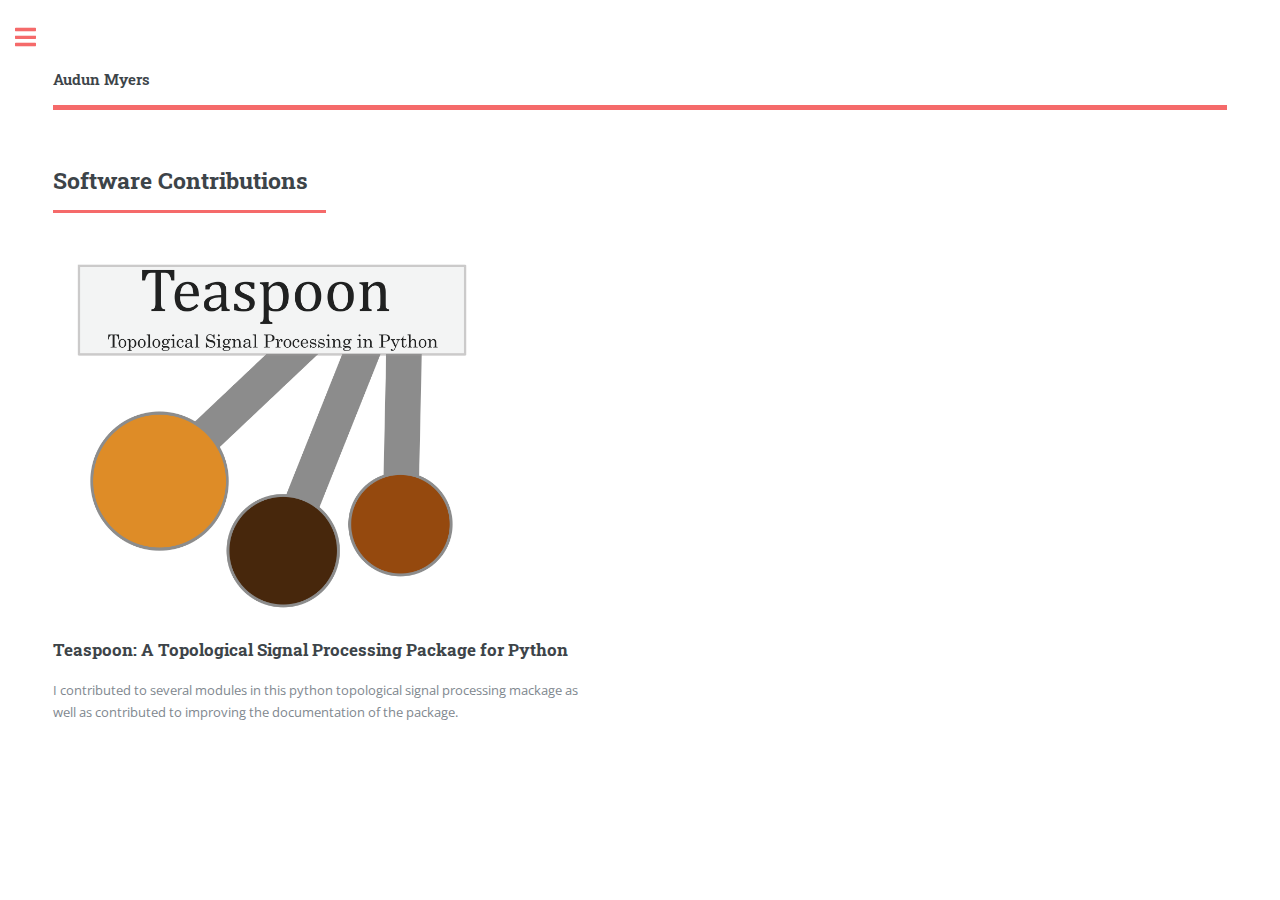
<file: code.html>
<!DOCTYPE HTML>
<!--
	Audun Myers
-->
<html>
	<head>
		<title>Audun Myers</title>
		<meta charset="utf-8" />
		<meta name="viewport" content="width=device-width, initial-scale=1, user-scalable=no" />
		<link rel="stylesheet" href="assets/css/main.css" />

		<link rel="apple-touch-icon" sizes="180x180" href="/apple-touch-icon.png">
		<link rel="icon" type="image/png" sizes="32x32" href="/favicon-32x32.png">
		<link rel="icon" type="image/png" sizes="16x16" href="/favicon-16x16.png">
		<link rel="manifest" href="/site.webmanifest">
		<link rel="mask-icon" href="/safari-pinned-tab.svg" color="#5bbad5">
		<meta name="msapplication-TileColor" content="#da532c">
		<meta name="theme-color" content="#ffffff">
	</head>
	<body class="is-preload">

		<!-- Wrapper -->
			<div id="wrapper">

				<!-- Main ---------------------------------------------------------------------------------------------------------------------------------------->
					<div id="main">
						<div class="inner">

							<!-- Header -->
								<header id="header">
									<a href="index.html" class="logo"><strong>Audun Myers</strong> </a>
								</header>

							<!-- Section -->
								<section>
									<header class="major">
										<h2>Software Contributions</h2>
									</header>
									<div class="posts">
										<article>
											<a href="http://elizabethmunch.com/code/teaspoon/index.html" class="image"><img src="images/teaspoon.png" alt="" /></a>
											<h3>Teaspoon: A Topological Signal Processing Package for Python</h3>
											<p>I contributed to several modules in this python topological signal processing mackage as well as contributed to improving the documentation of the package.  <p>
										</article>
									</div>
								</section>

						</div>
					</div>

				<!-- Sidebar ----------------------------------------------------------------------------------------------------------------------------------------------->
					<div id="sidebar">
						<div class="inner">

							<!-- Search -->
								<section id="search" class="alt">
									<form method="post" action="#">
										<input type="text" name="query" id="query" placeholder="Search" />
									</form>
								</section>

							<!-- Menu -->
								<nav id="menu">
									<header class="major">
										<h2>Menu</h2>
									</header>
									<ul>
										<li><a href="index.html">Homepage</a></li>
										<li><a href="cv.html">CV</a></li>
										<li><a href="publications.html">Publications</a></li>
										<li><a href="code.html">Code</a></li>
										<li><a href="presentations.html">Presentations</a></li>
									</ul>
								</nav>
							<!-- Section -->
								<section>
									<header class="major">
										<h2>Get in touch</h2>
									</header>
									<p>Please feel free to contact me via email if you are interested in collaborating on code or a publication.</p>
									<ul class="contact">
										<li class="icon solid fa-envelope"><a href="#">audun.myers@pnnl.gov</a></li>
									</ul>
								</section>

							<!-- Footer -->
								<footer id="footer">
									<p>Additional and recently updated information can be found through my Google Scholar and Github accounts.</p>
								</footer>


						</div>
					</div>

			</div>

		<!-- Scripts -->
			<script src="assets/js/jquery.min.js"></script>
			<script src="assets/js/browser.min.js"></script>
			<script src="assets/js/breakpoints.min.js"></script>
			<script src="assets/js/util.js"></script>
			<script src="assets/js/main.js"></script>

	</body>
</html>
</file>
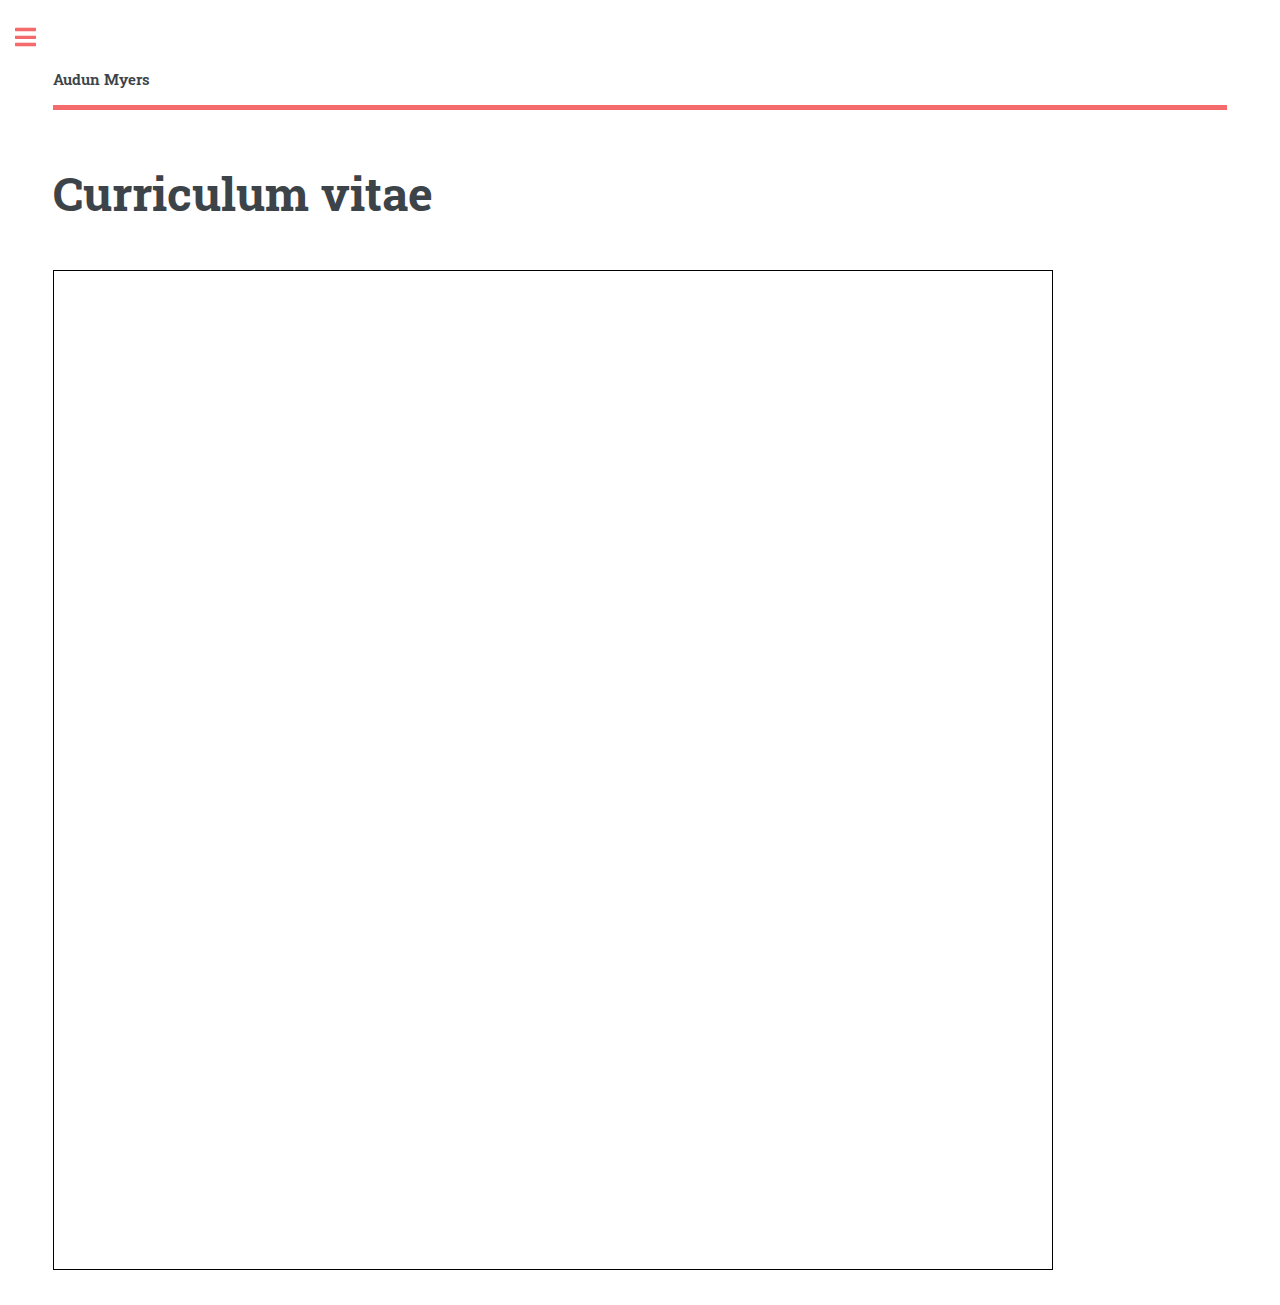
<file: cv.html>
<!DOCTYPE HTML>
<!--
	Audun Myers
-->
<html>
	<head>
		<title>Audun Myers</title>
		<meta charset="utf-8" />
		<meta name="viewport" content="width=device-width, initial-scale=1, user-scalable=no" />
		<link rel="stylesheet" href="assets/css/main.css" />

		<link rel="apple-touch-icon" sizes="180x180" href="/apple-touch-icon.png">
		<link rel="icon" type="image/png" sizes="32x32" href="/favicon-32x32.png">
		<link rel="icon" type="image/png" sizes="16x16" href="/favicon-16x16.png">
		<link rel="manifest" href="/site.webmanifest">
		<link rel="mask-icon" href="/safari-pinned-tab.svg" color="#5bbad5">
		<meta name="msapplication-TileColor" content="#da532c">
		<meta name="theme-color" content="#ffffff">
	</head>
	<body class="is-preload">

		<!-- Wrapper -->
			<div id="wrapper">

				<!-- Main -->
					<div id="main">
						<div class="inner">

							<!-- Header -->
								<header id="header">
									<a href="index.html" class="logo"><strong>Audun Myers</strong> </a>
								</header>

							<!-- Content -->
								<section>
									<header class="main">
										<h1>Curriculum vitae</h1>
									</header>
									
									<!-- my cv -->
									<iframe src="documents/cv.pdf" 
    								style="width:1000px; height:1000px; border: 1px solid black;"
									scrolling="no"></iframe>

						</div>
					</div>

				<!-- Sidebar -->
					<div id="sidebar">
						<div class="inner">

							<!-- Search -->
								<section id="search" class="alt">
									<form method="post" action="#">
										<input type="text" name="query" id="query" placeholder="Search" />
									</form>
								</section>

							<!-- Menu -->
								<nav id="menu">
									<header class="major">
										<h2>Menu</h2>
									</header>
									<ul>
										<li><a href="index.html">Homepage</a></li>
										<li><a href="cv.html">CV</a></li>
										<li><a href="publications.html">Publications</a></li>
										<li><a href="code.html">Code</a></li>
										<li><a href="presentations.html">Presentations</a></li>
									</ul>
								</nav>
							<!-- Section -->
								<section>
									<header class="major">
										<h2>Get in touch</h2>
									</header>
									<p>Please feel free to contact me via email if you are interested in collaborating on code or a publication.</p>
									<ul class="contact">
										<li class="icon solid fa-envelope"><a href="#">audun.myers@pnnl.gov</a></li>
									</ul>
								</section>

							<!-- Footer -->
								<footer id="footer">
									<p>Additional and recently updated information can be found through my Google Scholar and Github accounts.</p>
								</footer>

						</div>
					</div>

			</div>

		<!-- Scripts -->
			<script src="assets/js/jquery.min.js"></script>
			<script src="assets/js/browser.min.js"></script>
			<script src="assets/js/breakpoints.min.js"></script>
			<script src="assets/js/util.js"></script>
			<script src="assets/js/main.js"></script>

	</body>
</html>
</file>
<file: assets/css/main.css>
@import url(fontawesome-all.min.css);
@import url("https://fonts.googleapis.com/css?family=Open+Sans:400,600,400italic,600italic|Roboto+Slab:400,700");
/*
	Editorial by HTML5 UP
	html5up.net | @ajlkn
	Free for personal and commercial use under the CCA 3.0 license (html5up.net/license)
*/
html, body, div, span, applet, object,
iframe, h1, h2, h3, h4, h5, h6, p, blockquote,
pre, a, abbr, acronym, address, big, cite,
code, del, dfn, em, img, ins, kbd, q, s, samp,
small, strike, strong, sub, sup, tt, var, b,
u, i, center, dl, dt, dd, ol, ul, li, fieldset,
form, label, legend, table, caption, tbody,
tfoot, thead, tr, th, td, article, aside,
canvas, details, embed, figure, figcaption,
footer, header, hgroup, menu, nav, output, ruby,
section, summary, time, mark, audio, video {
  margin: 0;
  padding: 0;
  border: 0;
  font-size: 100%;
  font: inherit;
  vertical-align: baseline; }

article, aside, details, figcaption, figure,
footer, header, hgroup, menu, nav, section {
  display: block; }

body {
  line-height: 1; }

ol, ul {
  list-style: none; }

blockquote, q {
  quotes: none; }
  blockquote:before, blockquote:after, q:before, q:after {
    content: '';
    content: none; }

table {
  border-collapse: collapse;
  border-spacing: 0; }

body {
  -webkit-text-size-adjust: none; }

mark {
  background-color: transparent;
  color: inherit; }

input::-moz-focus-inner {
  border: 0;
  padding: 0; }

input, select, textarea {
  -moz-appearance: none;
  -webkit-appearance: none;
  -ms-appearance: none;
  appearance: none; }

/* Basic */
@-ms-viewport {
  width: device-width; }

body {
  -ms-overflow-style: scrollbar; }

@media screen and (max-width: 480px) {
  html, body {
    min-width: 320px; } }

html {
  box-sizing: border-box; }

*, *:before, *:after {
  box-sizing: inherit; }

body {
  background: #ffffff; }
  body.is-preload *, body.is-preload *:before, body.is-preload *:after, body.is-resizing *, body.is-resizing *:before, body.is-resizing *:after {
    -moz-animation: none !important;
    -webkit-animation: none !important;
    -ms-animation: none !important;
    animation: none !important;
    -moz-transition: none !important;
    -webkit-transition: none !important;
    -ms-transition: none !important;
    transition: none !important; }

/* Type */
body, input, select, textarea {
  color: #7f888f;
  font-family: "Open Sans", sans-serif;
  font-size: 13pt;
  font-weight: 400;
  line-height: 1.65; }
  @media screen and (max-width: 1680px) {
    body, input, select, textarea {
      font-size: 11pt; } }
  @media screen and (max-width: 1280px) {
    body, input, select, textarea {
      font-size: 10pt; } }
  @media screen and (max-width: 360px) {
    body, input, select, textarea {
      font-size: 9pt; } }

a {
  -moz-transition: color 0.2s ease-in-out, border-bottom-color 0.2s ease-in-out;
  -webkit-transition: color 0.2s ease-in-out, border-bottom-color 0.2s ease-in-out;
  -ms-transition: color 0.2s ease-in-out, border-bottom-color 0.2s ease-in-out;
  transition: color 0.2s ease-in-out, border-bottom-color 0.2s ease-in-out;
  border-bottom: dotted 1px;
  color: #f56a6a;
  text-decoration: none; }
  a:hover {
    border-bottom-color: #f56a6a;
    color: #f56a6a !important; }
    a:hover strong {
      color: inherit; }

strong, b {
  color: #3d4449;
  font-weight: 600; }

em, i {
  font-style: italic; }

p {
  margin: 0 0 2em 0; }

h1, h2, h3, h4, h5, h6 {
  color: #3d4449;
  font-family: "Roboto Slab", serif;
  font-weight: 700;
  line-height: 1.5;
  margin: 0 0 1em 0; }
  h1 a, h2 a, h3 a, h4 a, h5 a, h6 a {
    color: inherit;
    text-decoration: none;
    border-bottom: 0; }

h1 {
  font-size: 4em;
  margin: 0 0 0.5em 0;
  line-height: 1.3; }

h2 {
  font-size: 1.75em; }

h3 {
  font-size: 1.25em; }

h4 {
  font-size: 1.1em; }

h5 {
  font-size: 0.9em; }

h6 {
  font-size: 0.7em; }

@media screen and (max-width: 1680px) {
  h1 {
    font-size: 3.5em; } }

@media screen and (max-width: 980px) {
  h1 {
    font-size: 3.25em; } }

@media screen and (max-width: 736px) {
  h1 {
    font-size: 2em;
    line-height: 1.4; }
  h2 {
    font-size: 1.5em; } }

sub {
  font-size: 0.8em;
  position: relative;
  top: 0.5em; }

sup {
  font-size: 0.8em;
  position: relative;
  top: -0.5em; }

blockquote {
  border-left: solid 3px rgba(210, 215, 217, 0.75);
  font-style: italic;
  margin: 0 0 2em 0;
  padding: 0.5em 0 0.5em 2em; }

code {
  background: rgba(230, 235, 237, 0.25);
  border-radius: 0.375em;
  border: solid 1px rgba(210, 215, 217, 0.75);
  font-family: "Courier New", monospace;
  font-size: 0.9em;
  margin: 0 0.25em;
  padding: 0.25em 0.65em; }

pre {
  -webkit-overflow-scrolling: touch;
  font-family: "Courier New", monospace;
  font-size: 0.9em;
  margin: 0 0 2em 0; }
  pre code {
    display: block;
    line-height: 1.75;
    padding: 1em 1.5em;
    overflow-x: auto; }

hr {
  border: 0;
  border-bottom: solid 1px rgba(210, 215, 217, 0.75);
  margin: 2em 0; }
  hr.major {
    margin: 3em 0; }

.align-left {
  text-align: left; }

.align-center {
  text-align: center; }

.align-right {
  text-align: right; }

/* Row */
.row {
  display: flex;
  flex-wrap: wrap;
  box-sizing: border-box;
  align-items: stretch; }
  .row > * {
    box-sizing: border-box; }
  .row.gtr-uniform > * > :last-child {
    margin-bottom: 0; }
  .row.aln-left {
    justify-content: flex-start; }
  .row.aln-center {
    justify-content: center; }
  .row.aln-right {
    justify-content: flex-end; }
  .row.aln-top {
    align-items: flex-start; }
  .row.aln-middle {
    align-items: center; }
  .row.aln-bottom {
    align-items: flex-end; }
  .row > .imp {
    order: -1; }
  .row > .col-1 {
    width: 8.33333%; }
  .row > .off-1 {
    margin-left: 8.33333%; }
  .row > .col-2 {
    width: 16.66667%; }
  .row > .off-2 {
    margin-left: 16.66667%; }
  .row > .col-3 {
    width: 25%; }
  .row > .off-3 {
    margin-left: 25%; }
  .row > .col-4 {
    width: 33.33333%; }
  .row > .off-4 {
    margin-left: 33.33333%; }
  .row > .col-5 {
    width: 41.66667%; }
  .row > .off-5 {
    margin-left: 41.66667%; }
  .row > .col-6 {
    width: 50%; }
  .row > .off-6 {
    margin-left: 50%; }
  .row > .col-7 {
    width: 58.33333%; }
  .row > .off-7 {
    margin-left: 58.33333%; }
  .row > .col-8 {
    width: 66.66667%; }
  .row > .off-8 {
    margin-left: 66.66667%; }
  .row > .col-9 {
    width: 75%; }
  .row > .off-9 {
    margin-left: 75%; }
  .row > .col-10 {
    width: 83.33333%; }
  .row > .off-10 {
    margin-left: 83.33333%; }
  .row > .col-11 {
    width: 91.66667%; }
  .row > .off-11 {
    margin-left: 91.66667%; }
  .row > .col-12 {
    width: 100%; }
  .row > .off-12 {
    margin-left: 100%; }
  .row.gtr-0 {
    margin-top: 0;
    margin-left: 0em; }
    .row.gtr-0 > * {
      padding: 0 0 0 0em; }
    .row.gtr-0.gtr-uniform {
      margin-top: 0em; }
      .row.gtr-0.gtr-uniform > * {
        padding-top: 0em; }
  .row.gtr-25 {
    margin-top: 0;
    margin-left: -0.375em; }
    .row.gtr-25 > * {
      padding: 0 0 0 0.375em; }
    .row.gtr-25.gtr-uniform {
      margin-top: -0.375em; }
      .row.gtr-25.gtr-uniform > * {
        padding-top: 0.375em; }
  .row.gtr-50 {
    margin-top: 0;
    margin-left: -0.75em; }
    .row.gtr-50 > * {
      padding: 0 0 0 0.75em; }
    .row.gtr-50.gtr-uniform {
      margin-top: -0.75em; }
      .row.gtr-50.gtr-uniform > * {
        padding-top: 0.75em; }
  .row {
    margin-top: 0;
    margin-left: -1.5em; }
    .row > * {
      padding: 0 0 0 1.5em; }
    .row.gtr-uniform {
      margin-top: -1.5em; }
      .row.gtr-uniform > * {
        padding-top: 1.5em; }
  .row.gtr-150 {
    margin-top: 0;
    margin-left: -2.25em; }
    .row.gtr-150 > * {
      padding: 0 0 0 2.25em; }
    .row.gtr-150.gtr-uniform {
      margin-top: -2.25em; }
      .row.gtr-150.gtr-uniform > * {
        padding-top: 2.25em; }
  .row.gtr-200 {
    margin-top: 0;
    margin-left: -3em; }
    .row.gtr-200 > * {
      padding: 0 0 0 3em; }
    .row.gtr-200.gtr-uniform {
      margin-top: -3em; }
      .row.gtr-200.gtr-uniform > * {
        padding-top: 3em; }
  @media screen and (max-width: 1680px) {
    .row {
      display: flex;
      flex-wrap: wrap;
      box-sizing: border-box;
      align-items: stretch; }
      .row > * {
        box-sizing: border-box; }
      .row.gtr-uniform > * > :last-child {
        margin-bottom: 0; }
      .row.aln-left {
        justify-content: flex-start; }
      .row.aln-center {
        justify-content: center; }
      .row.aln-right {
        justify-content: flex-end; }
      .row.aln-top {
        align-items: flex-start; }
      .row.aln-middle {
        align-items: center; }
      .row.aln-bottom {
        align-items: flex-end; }
      .row > .imp-xlarge {
        order: -1; }
      .row > .col-1-xlarge {
        width: 8.33333%; }
      .row > .off-1-xlarge {
        margin-left: 8.33333%; }
      .row > .col-2-xlarge {
        width: 16.66667%; }
      .row > .off-2-xlarge {
        margin-left: 16.66667%; }
      .row > .col-3-xlarge {
        width: 25%; }
      .row > .off-3-xlarge {
        margin-left: 25%; }
      .row > .col-4-xlarge {
        width: 33.33333%; }
      .row > .off-4-xlarge {
        margin-left: 33.33333%; }
      .row > .col-5-xlarge {
        width: 41.66667%; }
      .row > .off-5-xlarge {
        margin-left: 41.66667%; }
      .row > .col-6-xlarge {
        width: 50%; }
      .row > .off-6-xlarge {
        margin-left: 50%; }
      .row > .col-7-xlarge {
        width: 58.33333%; }
      .row > .off-7-xlarge {
        margin-left: 58.33333%; }
      .row > .col-8-xlarge {
        width: 66.66667%; }
      .row > .off-8-xlarge {
        margin-left: 66.66667%; }
      .row > .col-9-xlarge {
        width: 75%; }
      .row > .off-9-xlarge {
        margin-left: 75%; }
      .row > .col-10-xlarge {
        width: 83.33333%; }
      .row > .off-10-xlarge {
        margin-left: 83.33333%; }
      .row > .col-11-xlarge {
        width: 91.66667%; }
      .row > .off-11-xlarge {
        margin-left: 91.66667%; }
      .row > .col-12-xlarge {
        width: 100%; }
      .row > .off-12-xlarge {
        margin-left: 100%; }
      .row.gtr-0 {
        margin-top: 0;
        margin-left: 0em; }
        .row.gtr-0 > * {
          padding: 0 0 0 0em; }
        .row.gtr-0.gtr-uniform {
          margin-top: 0em; }
          .row.gtr-0.gtr-uniform > * {
            padding-top: 0em; }
      .row.gtr-25 {
        margin-top: 0;
        margin-left: -0.375em; }
        .row.gtr-25 > * {
          padding: 0 0 0 0.375em; }
        .row.gtr-25.gtr-uniform {
          margin-top: -0.375em; }
          .row.gtr-25.gtr-uniform > * {
            padding-top: 0.375em; }
      .row.gtr-50 {
        margin-top: 0;
        margin-left: -0.75em; }
        .row.gtr-50 > * {
          padding: 0 0 0 0.75em; }
        .row.gtr-50.gtr-uniform {
          margin-top: -0.75em; }
          .row.gtr-50.gtr-uniform > * {
            padding-top: 0.75em; }
      .row {
        margin-top: 0;
        margin-left: -1.5em; }
        .row > * {
          padding: 0 0 0 1.5em; }
        .row.gtr-uniform {
          margin-top: -1.5em; }
          .row.gtr-uniform > * {
            padding-top: 1.5em; }
      .row.gtr-150 {
        margin-top: 0;
        margin-left: -2.25em; }
        .row.gtr-150 > * {
          padding: 0 0 0 2.25em; }
        .row.gtr-150.gtr-uniform {
          margin-top: -2.25em; }
          .row.gtr-150.gtr-uniform > * {
            padding-top: 2.25em; }
      .row.gtr-200 {
        margin-top: 0;
        margin-left: -3em; }
        .row.gtr-200 > * {
          padding: 0 0 0 3em; }
        .row.gtr-200.gtr-uniform {
          margin-top: -3em; }
          .row.gtr-200.gtr-uniform > * {
            padding-top: 3em; } }
  @media screen and (max-width: 1280px) {
    .row {
      display: flex;
      flex-wrap: wrap;
      box-sizing: border-box;
      align-items: stretch; }
      .row > * {
        box-sizing: border-box; }
      .row.gtr-uniform > * > :last-child {
        margin-bottom: 0; }
      .row.aln-left {
        justify-content: flex-start; }
      .row.aln-center {
        justify-content: center; }
      .row.aln-right {
        justify-content: flex-end; }
      .row.aln-top {
        align-items: flex-start; }
      .row.aln-middle {
        align-items: center; }
      .row.aln-bottom {
        align-items: flex-end; }
      .row > .imp-large {
        order: -1; }
      .row > .col-1-large {
        width: 8.33333%; }
      .row > .off-1-large {
        margin-left: 8.33333%; }
      .row > .col-2-large {
        width: 16.66667%; }
      .row > .off-2-large {
        margin-left: 16.66667%; }
      .row > .col-3-large {
        width: 25%; }
      .row > .off-3-large {
        margin-left: 25%; }
      .row > .col-4-large {
        width: 33.33333%; }
      .row > .off-4-large {
        margin-left: 33.33333%; }
      .row > .col-5-large {
        width: 41.66667%; }
      .row > .off-5-large {
        margin-left: 41.66667%; }
      .row > .col-6-large {
        width: 50%; }
      .row > .off-6-large {
        margin-left: 50%; }
      .row > .col-7-large {
        width: 58.33333%; }
      .row > .off-7-large {
        margin-left: 58.33333%; }
      .row > .col-8-large {
        width: 66.66667%; }
      .row > .off-8-large {
        margin-left: 66.66667%; }
      .row > .col-9-large {
        width: 75%; }
      .row > .off-9-large {
        margin-left: 75%; }
      .row > .col-10-large {
        width: 83.33333%; }
      .row > .off-10-large {
        margin-left: 83.33333%; }
      .row > .col-11-large {
        width: 91.66667%; }
      .row > .off-11-large {
        margin-left: 91.66667%; }
      .row > .col-12-large {
        width: 100%; }
      .row > .off-12-large {
        margin-left: 100%; }
      .row.gtr-0 {
        margin-top: 0;
        margin-left: 0em; }
        .row.gtr-0 > * {
          padding: 0 0 0 0em; }
        .row.gtr-0.gtr-uniform {
          margin-top: 0em; }
          .row.gtr-0.gtr-uniform > * {
            padding-top: 0em; }
      .row.gtr-25 {
        margin-top: 0;
        margin-left: -0.375em; }
        .row.gtr-25 > * {
          padding: 0 0 0 0.375em; }
        .row.gtr-25.gtr-uniform {
          margin-top: -0.375em; }
          .row.gtr-25.gtr-uniform > * {
            padding-top: 0.375em; }
      .row.gtr-50 {
        margin-top: 0;
        margin-left: -0.75em; }
        .row.gtr-50 > * {
          padding: 0 0 0 0.75em; }
        .row.gtr-50.gtr-uniform {
          margin-top: -0.75em; }
          .row.gtr-50.gtr-uniform > * {
            padding-top: 0.75em; }
      .row {
        margin-top: 0;
        margin-left: -1.5em; }
        .row > * {
          padding: 0 0 0 1.5em; }
        .row.gtr-uniform {
          margin-top: -1.5em; }
          .row.gtr-uniform > * {
            padding-top: 1.5em; }
      .row.gtr-150 {
        margin-top: 0;
        margin-left: -2.25em; }
        .row.gtr-150 > * {
          padding: 0 0 0 2.25em; }
        .row.gtr-150.gtr-uniform {
          margin-top: -2.25em; }
          .row.gtr-150.gtr-uniform > * {
            padding-top: 2.25em; }
      .row.gtr-200 {
        margin-top: 0;
        margin-left: -3em; }
        .row.gtr-200 > * {
          padding: 0 0 0 3em; }
        .row.gtr-200.gtr-uniform {
          margin-top: -3em; }
          .row.gtr-200.gtr-uniform > * {
            padding-top: 3em; } }
  @media screen and (max-width: 980px) {
    .row {
      display: flex;
      flex-wrap: wrap;
      box-sizing: border-box;
      align-items: stretch; }
      .row > * {
        box-sizing: border-box; }
      .row.gtr-uniform > * > :last-child {
        margin-bottom: 0; }
      .row.aln-left {
        justify-content: flex-start; }
      .row.aln-center {
        justify-content: center; }
      .row.aln-right {
        justify-content: flex-end; }
      .row.aln-top {
        align-items: flex-start; }
      .row.aln-middle {
        align-items: center; }
      .row.aln-bottom {
        align-items: flex-end; }
      .row > .imp-medium {
        order: -1; }
      .row > .col-1-medium {
        width: 8.33333%; }
      .row > .off-1-medium {
        margin-left: 8.33333%; }
      .row > .col-2-medium {
        width: 16.66667%; }
      .row > .off-2-medium {
        margin-left: 16.66667%; }
      .row > .col-3-medium {
        width: 25%; }
      .row > .off-3-medium {
        margin-left: 25%; }
      .row > .col-4-medium {
        width: 33.33333%; }
      .row > .off-4-medium {
        margin-left: 33.33333%; }
      .row > .col-5-medium {
        width: 41.66667%; }
      .row > .off-5-medium {
        margin-left: 41.66667%; }
      .row > .col-6-medium {
        width: 50%; }
      .row > .off-6-medium {
        margin-left: 50%; }
      .row > .col-7-medium {
        width: 58.33333%; }
      .row > .off-7-medium {
        margin-left: 58.33333%; }
      .row > .col-8-medium {
        width: 66.66667%; }
      .row > .off-8-medium {
        margin-left: 66.66667%; }
      .row > .col-9-medium {
        width: 75%; }
      .row > .off-9-medium {
        margin-left: 75%; }
      .row > .col-10-medium {
        width: 83.33333%; }
      .row > .off-10-medium {
        margin-left: 83.33333%; }
      .row > .col-11-medium {
        width: 91.66667%; }
      .row > .off-11-medium {
        margin-left: 91.66667%; }
      .row > .col-12-medium {
        width: 100%; }
      .row > .off-12-medium {
        margin-left: 100%; }
      .row.gtr-0 {
        margin-top: 0;
        margin-left: 0em; }
        .row.gtr-0 > * {
          padding: 0 0 0 0em; }
        .row.gtr-0.gtr-uniform {
          margin-top: 0em; }
          .row.gtr-0.gtr-uniform > * {
            padding-top: 0em; }
      .row.gtr-25 {
        margin-top: 0;
        margin-left: -0.375em; }
        .row.gtr-25 > * {
          padding: 0 0 0 0.375em; }
        .row.gtr-25.gtr-uniform {
          margin-top: -0.375em; }
          .row.gtr-25.gtr-uniform > * {
            padding-top: 0.375em; }
      .row.gtr-50 {
        margin-top: 0;
        margin-left: -0.75em; }
        .row.gtr-50 > * {
          padding: 0 0 0 0.75em; }
        .row.gtr-50.gtr-uniform {
          margin-top: -0.75em; }
          .row.gtr-50.gtr-uniform > * {
            padding-top: 0.75em; }
      .row {
        margin-top: 0;
        margin-left: -1.5em; }
        .row > * {
          padding: 0 0 0 1.5em; }
        .row.gtr-uniform {
          margin-top: -1.5em; }
          .row.gtr-uniform > * {
            padding-top: 1.5em; }
      .row.gtr-150 {
        margin-top: 0;
        margin-left: -2.25em; }
        .row.gtr-150 > * {
          padding: 0 0 0 2.25em; }
        .row.gtr-150.gtr-uniform {
          margin-top: -2.25em; }
          .row.gtr-150.gtr-uniform > * {
            padding-top: 2.25em; }
      .row.gtr-200 {
        margin-top: 0;
        margin-left: -3em; }
        .row.gtr-200 > * {
          padding: 0 0 0 3em; }
        .row.gtr-200.gtr-uniform {
          margin-top: -3em; }
          .row.gtr-200.gtr-uniform > * {
            padding-top: 3em; } }
  @media screen and (max-width: 736px) {
    .row {
      display: flex;
      flex-wrap: wrap;
      box-sizing: border-box;
      align-items: stretch; }
      .row > * {
        box-sizing: border-box; }
      .row.gtr-uniform > * > :last-child {
        margin-bottom: 0; }
      .row.aln-left {
        justify-content: flex-start; }
      .row.aln-center {
        justify-content: center; }
      .row.aln-right {
        justify-content: flex-end; }
      .row.aln-top {
        align-items: flex-start; }
      .row.aln-middle {
        align-items: center; }
      .row.aln-bottom {
        align-items: flex-end; }
      .row > .imp-small {
        order: -1; }
      .row > .col-1-small {
        width: 8.33333%; }
      .row > .off-1-small {
        margin-left: 8.33333%; }
      .row > .col-2-small {
        width: 16.66667%; }
      .row > .off-2-small {
        margin-left: 16.66667%; }
      .row > .col-3-small {
        width: 25%; }
      .row > .off-3-small {
        margin-left: 25%; }
      .row > .col-4-small {
        width: 33.33333%; }
      .row > .off-4-small {
        margin-left: 33.33333%; }
      .row > .col-5-small {
        width: 41.66667%; }
      .row > .off-5-small {
        margin-left: 41.66667%; }
      .row > .col-6-small {
        width: 50%; }
      .row > .off-6-small {
        margin-left: 50%; }
      .row > .col-7-small {
        width: 58.33333%; }
      .row > .off-7-small {
        margin-left: 58.33333%; }
      .row > .col-8-small {
        width: 66.66667%; }
      .row > .off-8-small {
        margin-left: 66.66667%; }
      .row > .col-9-small {
        width: 75%; }
      .row > .off-9-small {
        margin-left: 75%; }
      .row > .col-10-small {
        width: 83.33333%; }
      .row > .off-10-small {
        margin-left: 83.33333%; }
      .row > .col-11-small {
        width: 91.66667%; }
      .row > .off-11-small {
        margin-left: 91.66667%; }
      .row > .col-12-small {
        width: 100%; }
      .row > .off-12-small {
        margin-left: 100%; }
      .row.gtr-0 {
        margin-top: 0;
        margin-left: 0em; }
        .row.gtr-0 > * {
          padding: 0 0 0 0em; }
        .row.gtr-0.gtr-uniform {
          margin-top: 0em; }
          .row.gtr-0.gtr-uniform > * {
            padding-top: 0em; }
      .row.gtr-25 {
        margin-top: 0;
        margin-left: -0.375em; }
        .row.gtr-25 > * {
          padding: 0 0 0 0.375em; }
        .row.gtr-25.gtr-uniform {
          margin-top: -0.375em; }
          .row.gtr-25.gtr-uniform > * {
            padding-top: 0.375em; }
      .row.gtr-50 {
        margin-top: 0;
        margin-left: -0.75em; }
        .row.gtr-50 > * {
          padding: 0 0 0 0.75em; }
        .row.gtr-50.gtr-uniform {
          margin-top: -0.75em; }
          .row.gtr-50.gtr-uniform > * {
            padding-top: 0.75em; }
      .row {
        margin-top: 0;
        margin-left: -1.5em; }
        .row > * {
          padding: 0 0 0 1.5em; }
        .row.gtr-uniform {
          margin-top: -1.5em; }
          .row.gtr-uniform > * {
            padding-top: 1.5em; }
      .row.gtr-150 {
        margin-top: 0;
        margin-left: -2.25em; }
        .row.gtr-150 > * {
          padding: 0 0 0 2.25em; }
        .row.gtr-150.gtr-uniform {
          margin-top: -2.25em; }
          .row.gtr-150.gtr-uniform > * {
            padding-top: 2.25em; }
      .row.gtr-200 {
        margin-top: 0;
        margin-left: -3em; }
        .row.gtr-200 > * {
          padding: 0 0 0 3em; }
        .row.gtr-200.gtr-uniform {
          margin-top: -3em; }
          .row.gtr-200.gtr-uniform > * {
            padding-top: 3em; } }
  @media screen and (max-width: 480px) {
    .row {
      display: flex;
      flex-wrap: wrap;
      box-sizing: border-box;
      align-items: stretch; }
      .row > * {
        box-sizing: border-box; }
      .row.gtr-uniform > * > :last-child {
        margin-bottom: 0; }
      .row.aln-left {
        justify-content: flex-start; }
      .row.aln-center {
        justify-content: center; }
      .row.aln-right {
        justify-content: flex-end; }
      .row.aln-top {
        align-items: flex-start; }
      .row.aln-middle {
        align-items: center; }
      .row.aln-bottom {
        align-items: flex-end; }
      .row > .imp-xsmall {
        order: -1; }
      .row > .col-1-xsmall {
        width: 8.33333%; }
      .row > .off-1-xsmall {
        margin-left: 8.33333%; }
      .row > .col-2-xsmall {
        width: 16.66667%; }
      .row > .off-2-xsmall {
        margin-left: 16.66667%; }
      .row > .col-3-xsmall {
        width: 25%; }
      .row > .off-3-xsmall {
        margin-left: 25%; }
      .row > .col-4-xsmall {
        width: 33.33333%; }
      .row > .off-4-xsmall {
        margin-left: 33.33333%; }
      .row > .col-5-xsmall {
        width: 41.66667%; }
      .row > .off-5-xsmall {
        margin-left: 41.66667%; }
      .row > .col-6-xsmall {
        width: 50%; }
      .row > .off-6-xsmall {
        margin-left: 50%; }
      .row > .col-7-xsmall {
        width: 58.33333%; }
      .row > .off-7-xsmall {
        margin-left: 58.33333%; }
      .row > .col-8-xsmall {
        width: 66.66667%; }
      .row > .off-8-xsmall {
        margin-left: 66.66667%; }
      .row > .col-9-xsmall {
        width: 75%; }
      .row > .off-9-xsmall {
        margin-left: 75%; }
      .row > .col-10-xsmall {
        width: 83.33333%; }
      .row > .off-10-xsmall {
        margin-left: 83.33333%; }
      .row > .col-11-xsmall {
        width: 91.66667%; }
      .row > .off-11-xsmall {
        margin-left: 91.66667%; }
      .row > .col-12-xsmall {
        width: 100%; }
      .row > .off-12-xsmall {
        margin-left: 100%; }
      .row.gtr-0 {
        margin-top: 0;
        margin-left: 0em; }
        .row.gtr-0 > * {
          padding: 0 0 0 0em; }
        .row.gtr-0.gtr-uniform {
          margin-top: 0em; }
          .row.gtr-0.gtr-uniform > * {
            padding-top: 0em; }
      .row.gtr-25 {
        margin-top: 0;
        margin-left: -0.375em; }
        .row.gtr-25 > * {
          padding: 0 0 0 0.375em; }
        .row.gtr-25.gtr-uniform {
          margin-top: -0.375em; }
          .row.gtr-25.gtr-uniform > * {
            padding-top: 0.375em; }
      .row.gtr-50 {
        margin-top: 0;
        margin-left: -0.75em; }
        .row.gtr-50 > * {
          padding: 0 0 0 0.75em; }
        .row.gtr-50.gtr-uniform {
          margin-top: -0.75em; }
          .row.gtr-50.gtr-uniform > * {
            padding-top: 0.75em; }
      .row {
        margin-top: 0;
        margin-left: -1.5em; }
        .row > * {
          padding: 0 0 0 1.5em; }
        .row.gtr-uniform {
          margin-top: -1.5em; }
          .row.gtr-uniform > * {
            padding-top: 1.5em; }
      .row.gtr-150 {
        margin-top: 0;
        margin-left: -2.25em; }
        .row.gtr-150 > * {
          padding: 0 0 0 2.25em; }
        .row.gtr-150.gtr-uniform {
          margin-top: -2.25em; }
          .row.gtr-150.gtr-uniform > * {
            padding-top: 2.25em; }
      .row.gtr-200 {
        margin-top: 0;
        margin-left: -3em; }
        .row.gtr-200 > * {
          padding: 0 0 0 3em; }
        .row.gtr-200.gtr-uniform {
          margin-top: -3em; }
          .row.gtr-200.gtr-uniform > * {
            padding-top: 3em; } }

/* Section/Article */
section.special, article.special {
  text-align: center; }

header p {
  font-family: "Roboto Slab", serif;
  font-size: 1em;
  font-weight: 400;
  letter-spacing: 0.075em;
  margin-top: -0.5em;
  text-transform: uppercase; }

header.major > :last-child {
  border-bottom: solid 3px #f56a6a;
  display: inline-block;
  margin: 0 0 2em 0;
  padding: 0 0.75em 0.5em 0; }

header.main > :last-child {
  margin: 0 0 1em 0; }

/* Form */
form {
  margin: 0 0 2em 0; }

label {
  color: #3d4449;
  display: block;
  font-size: 0.9em;
  font-weight: 600;
  margin: 0 0 1em 0; }

input[type="text"],
input[type="password"],
input[type="email"],
input[type="tel"],
input[type="search"],
input[type="url"],
select,
textarea {
  -moz-appearance: none;
  -webkit-appearance: none;
  -ms-appearance: none;
  appearance: none;
  background: #ffffff;
  border-radius: 0.375em;
  border: none;
  border: solid 1px rgba(210, 215, 217, 0.75);
  color: inherit;
  display: block;
  outline: 0;
  padding: 0 1em;
  text-decoration: none;
  width: 100%; }
  input[type="text"]:invalid,
  input[type="password"]:invalid,
  input[type="email"]:invalid,
  input[type="tel"]:invalid,
  input[type="search"]:invalid,
  input[type="url"]:invalid,
  select:invalid,
  textarea:invalid {
    box-shadow: none; }
  input[type="text"]:focus,
  input[type="password"]:focus,
  input[type="email"]:focus,
  input[type="tel"]:focus,
  input[type="search"]:focus,
  input[type="url"]:focus,
  select:focus,
  textarea:focus {
    border-color: #f56a6a;
    box-shadow: 0 0 0 1px #f56a6a; }

select {
  background-image: url("data:image/svg+xml;charset=utf8,%3Csvg xmlns='http://www.w3.org/2000/svg' width='40' height='40' preserveAspectRatio='none' viewBox='0 0 40 40'%3E%3Cpath d='M9.4,12.3l10.4,10.4l10.4-10.4c0.2-0.2,0.5-0.4,0.9-0.4c0.3,0,0.6,0.1,0.9,0.4l3.3,3.3c0.2,0.2,0.4,0.5,0.4,0.9 c0,0.4-0.1,0.6-0.4,0.9L20.7,31.9c-0.2,0.2-0.5,0.4-0.9,0.4c-0.3,0-0.6-0.1-0.9-0.4L4.3,17.3c-0.2-0.2-0.4-0.5-0.4-0.9 c0-0.4,0.1-0.6,0.4-0.9l3.3-3.3c0.2-0.2,0.5-0.4,0.9-0.4S9.1,12.1,9.4,12.3z' fill='rgba(210, 215, 217, 0.75)' /%3E%3C/svg%3E");
  background-size: 1.25em;
  background-repeat: no-repeat;
  background-position: calc(100% - 1em) center;
  height: 2.75em;
  padding-right: 2.75em;
  text-overflow: ellipsis; }
  select option {
    color: #3d4449;
    background: #ffffff; }
  select:focus::-ms-value {
    background-color: transparent; }
  select::-ms-expand {
    display: none; }

input[type="text"],
input[type="password"],
input[type="email"],
input[type="tel"],
input[type="search"],
input[type="url"],
select {
  height: 2.75em; }

textarea {
  padding: 0.75em 1em; }

input[type="checkbox"],
input[type="radio"] {
  -moz-appearance: none;
  -webkit-appearance: none;
  -ms-appearance: none;
  appearance: none;
  display: block;
  float: left;
  margin-right: -2em;
  opacity: 0;
  width: 1em;
  z-index: -1; }
  input[type="checkbox"] + label,
  input[type="radio"] + label {
    text-decoration: none;
    color: #7f888f;
    cursor: pointer;
    display: inline-block;
    font-size: 1em;
    font-weight: 400;
    padding-left: 2.4em;
    padding-right: 0.75em;
    position: relative; }
    input[type="checkbox"] + label:before,
    input[type="radio"] + label:before {
      -moz-osx-font-smoothing: grayscale;
      -webkit-font-smoothing: antialiased;
      display: inline-block;
      font-style: normal;
      font-variant: normal;
      text-rendering: auto;
      line-height: 1;
      text-transform: none !important;
      font-family: 'Font Awesome 5 Free';
      font-weight: 900; }
    input[type="checkbox"] + label:before,
    input[type="radio"] + label:before {
      background: #ffffff;
      border-radius: 0.375em;
      border: solid 1px rgba(210, 215, 217, 0.75);
      content: '';
      display: inline-block;
      font-size: 0.8em;
      height: 2.0625em;
      left: 0;
      line-height: 2.0625em;
      position: absolute;
      text-align: center;
      top: 0;
      width: 2.0625em; }
  input[type="checkbox"]:checked + label:before,
  input[type="radio"]:checked + label:before {
    background: #3d4449;
    border-color: #3d4449;
    color: #ffffff;
    content: '\f00c'; }
  input[type="checkbox"]:focus + label:before,
  input[type="radio"]:focus + label:before {
    border-color: #f56a6a;
    box-shadow: 0 0 0 1px #f56a6a; }

input[type="checkbox"] + label:before {
  border-radius: 0.375em; }

input[type="radio"] + label:before {
  border-radius: 100%; }

::-webkit-input-placeholder {
  color: #9fa3a6 !important;
  opacity: 1.0; }

:-moz-placeholder {
  color: #9fa3a6 !important;
  opacity: 1.0; }

::-moz-placeholder {
  color: #9fa3a6 !important;
  opacity: 1.0; }

:-ms-input-placeholder {
  color: #9fa3a6 !important;
  opacity: 1.0; }


/* Box */
.box {
  border-radius: 0.375em;
  border: solid 1px rgba(210, 215, 217, 0.75);
  margin-bottom: 2em;
  padding: 1.5em; }
  .box > :last-child,
  .box > :last-child > :last-child,
  .box > :last-child > :last-child > :last-child {
    margin-bottom: 0; }
  .box.alt {
    border: 0;
    border-radius: 0;
    padding: 0; }

/* Icon */
.icon {
  text-decoration: none;
  border-bottom: none;
  position: relative; }
  .icon:before {
    -moz-osx-font-smoothing: grayscale;
    -webkit-font-smoothing: antialiased;
    display: inline-block;
    font-style: normal;
    font-variant: normal;
    text-rendering: auto;
    line-height: 1;
    text-transform: none !important;
    font-family: 'Font Awesome 5 Free';
    font-weight: 400; }
  .icon > .label {
    display: none; }
  .icon:before {
    line-height: inherit; }
  .icon.solid:before {
    font-weight: 900; }
  .icon.brands:before {
    font-family: 'Font Awesome 5 Brands'; }

/* Image */
.image {
  border-radius: 0.375em;
  border: 0;
  display: inline-block;
  position: relative; }
  .image img {
    border-radius: 0.375em;
    display: block; }
  .image.left, .image.right {
    max-width: 40%; }
    .image.left img, .image.right img {
      width: 100%; }
  .image.left {
    float: left;
    padding: 0 1.5em 1em 0;
    top: 0.25em; }
  .image.right {
    float: right;
    padding: 0 0 1em 1.5em;
    top: 0.25em; }
  .image.fit {
    display: block;
    margin: 0 0 2em 0;
    width: 100%; }
    .image.fit img {
      width: 100%; }
  .image.main {
    display: block;
    margin: 0 0 3em 0;
    width: 100%; }
    .image.main img {
      width: 100%; }

a.image {
  overflow: hidden; }
  a.image img {
    -moz-transition: -moz-transform 0.2s ease;
    -webkit-transition: -webkit-transform 0.2s ease;
    -ms-transition: -ms-transform 0.2s ease;
    transition: transform 0.2s ease; }
  a.image:hover img {
    -moz-transform: scale(1.075);
    -webkit-transform: scale(1.075);
    -ms-transform: scale(1.075);
    transform: scale(1.075); }

/* List */
ol {
  list-style: decimal;
  margin: 0 0 2em 0;
  padding-left: 1.25em; }
  ol li {
    padding-left: 0.25em; }

ul {
  list-style: disc;
  margin: 0 0 2em 0;
  padding-left: 1em; }
  ul li {
    padding-left: 0.5em; }
  ul.alt {
    list-style: none;
    padding-left: 0; }
    ul.alt li {
      border-top: solid 1px rgba(210, 215, 217, 0.75);
      padding: 0.5em 0; }
      ul.alt li:first-child {
        border-top: 0;
        padding-top: 0; }

dl {
  margin: 0 0 2em 0; }
  dl dt {
    display: block;
    font-weight: 600;
    margin: 0 0 1em 0; }
  dl dd {
    margin-left: 2em; }

/* Actions */
ul.actions {
  display: -moz-flex;
  display: -webkit-flex;
  display: -ms-flex;
  display: flex;
  cursor: default;
  list-style: none;
  margin-left: -1em;
  padding-left: 0; }
  ul.actions li {
    padding: 0 0 0 1em;
    vertical-align: middle; }
  ul.actions.special {
    -moz-justify-content: center;
    -webkit-justify-content: center;
    -ms-justify-content: center;
    justify-content: center;
    width: 100%;
    margin-left: 0; }
    ul.actions.special li:first-child {
      padding-left: 0; }
  ul.actions.stacked {
    -moz-flex-direction: column;
    -webkit-flex-direction: column;
    -ms-flex-direction: column;
    flex-direction: column;
    margin-left: 0; }
    ul.actions.stacked li {
      padding: 1.3em 0 0 0; }
      ul.actions.stacked li:first-child {
        padding-top: 0; }
  ul.actions.fit {
    width: calc(100% + 1em); }
    ul.actions.fit li {
      -moz-flex-grow: 1;
      -webkit-flex-grow: 1;
      -ms-flex-grow: 1;
      flex-grow: 1;
      -moz-flex-shrink: 1;
      -webkit-flex-shrink: 1;
      -ms-flex-shrink: 1;
      flex-shrink: 1;
      width: 100%; }
      ul.actions.fit li > * {
        width: 100%; }
    ul.actions.fit.stacked {
      width: 100%; }

/* Icons */
ul.icons {
  cursor: default;
  list-style: none;
  padding-left: 0; }
  ul.icons li {
    display: inline-block;
    padding: 0 1em 0 0; }
    ul.icons li:last-child {
      padding-right: 0; }
    ul.icons li .icon {
      color: inherit; }
      ul.icons li .icon:before {
        font-size: 1.25em; }

/* Contact */
ul.contact {
  list-style: none;
  padding: 0; }
  ul.contact li {
    text-decoration: none;
    border-top: solid 1px rgba(210, 215, 217, 0.75);
    margin: 1.5em 0 0 0;
    padding: 1.5em 0 0 3em;
    position: relative; }
    ul.contact li:before {
      -moz-osx-font-smoothing: grayscale;
      -webkit-font-smoothing: antialiased;
      display: inline-block;
      font-style: normal;
      font-variant: normal;
      text-rendering: auto;
      line-height: 1;
      text-transform: none !important;
      font-family: 'Font Awesome 5 Free';
      font-weight: 400; }
    ul.contact li:before {
      color: #f56a6a;
      display: inline-block;
      font-size: 1.5em;
      height: 1.125em;
      left: 0;
      line-height: 1.125em;
      position: absolute;
      text-align: center;
      top: 1em;
      width: 1.5em; }
    ul.contact li:first-child {
      border-top: 0;
      margin-top: 0;
      padding-top: 0; }
      ul.contact li:first-child:before {
        top: 0; }
    ul.contact li a {
      color: inherit; }

/* Pagination */
ul.pagination {
  cursor: default;
  list-style: none;
  padding-left: 0; }
  ul.pagination li {
    display: inline-block;
    padding-left: 0;
    vertical-align: middle; }
    ul.pagination li > .page {
      -moz-transition: background-color 0.2s ease-in-out, color 0.2s ease-in-out;
      -webkit-transition: background-color 0.2s ease-in-out, color 0.2s ease-in-out;
      -ms-transition: background-color 0.2s ease-in-out, color 0.2s ease-in-out;
      transition: background-color 0.2s ease-in-out, color 0.2s ease-in-out;
      border-bottom: 0;
      border-radius: 0.375em;
      display: inline-block;
      font-size: 0.8em;
      font-weight: 600;
      height: 2em;
      line-height: 2em;
      margin: 0 0.125em;
      min-width: 2em;
      padding: 0 0.5em;
      text-align: center; }
      ul.pagination li > .page.active {
        background-color: #f56a6a;
        color: #ffffff !important; }
        ul.pagination li > .page.active:hover {
          background-color: #f67878; }
        ul.pagination li > .page.active:active {
          background-color: #f45c5c; }
    ul.pagination li:first-child {
      padding-right: 0.75em; }
    ul.pagination li:last-child {
      padding-left: 0.75em; }
  @media screen and (max-width: 480px) {
    ul.pagination li:nth-child(n+2):nth-last-child(n+2) {
      display: none; }
    ul.pagination li:first-child {
      padding-right: 0; } }

/* Table */
.table-wrapper {
  -webkit-overflow-scrolling: touch;
  overflow-x: auto; }

table {
  margin: 0 0 2em 0;
  width: 100%; }
  table tbody tr {
    border: solid 1px rgba(210, 215, 217, 0.75);
    border-left: 0;
    border-right: 0; }
    table tbody tr:nth-child(2n + 1) {
      background-color: rgba(230, 235, 237, 0.25); }
  table td {
    padding: 0.75em 0.75em; }
  table th {
    color: #3d4449;
    font-size: 0.9em;
    font-weight: 600;
    padding: 0 0.75em 0.75em 0.75em;
    text-align: left; }
  table thead {
    border-bottom: solid 2px rgba(210, 215, 217, 0.75); }
  table tfoot {
    border-top: solid 2px rgba(210, 215, 217, 0.75); }
  table.alt {
    border-collapse: separate; }
    table.alt tbody tr td {
      border: solid 1px rgba(210, 215, 217, 0.75);
      border-left-width: 0;
      border-top-width: 0; }
      table.alt tbody tr td:first-child {
        border-left-width: 1px; }
    table.alt tbody tr:first-child td {
      border-top-width: 1px; }
    table.alt thead {
      border-bottom: 0; }
    table.alt tfoot {
      border-top: 0; }

/* Button */
input[type="submit"],
input[type="reset"],
input[type="button"],
button,
.button {
  -moz-appearance: none;
  -webkit-appearance: none;
  -ms-appearance: none;
  appearance: none;
  -moz-transition: background-color 0.2s ease-in-out, color 0.2s ease-in-out;
  -webkit-transition: background-color 0.2s ease-in-out, color 0.2s ease-in-out;
  -ms-transition: background-color 0.2s ease-in-out, color 0.2s ease-in-out;
  transition: background-color 0.2s ease-in-out, color 0.2s ease-in-out;
  background-color: transparent;
  border-radius: 0.375em;
  border: 0;
  box-shadow: inset 0 0 0 2px #f56a6a;
  color: #f56a6a !important;
  cursor: pointer;
  display: inline-block;
  font-family: "Roboto Slab", serif;
  font-size: 0.8em;
  font-weight: 700;
  height: 3.5em;
  letter-spacing: 0.075em;
  line-height: 3.5em;
  padding: 0 2.25em;
  text-align: center;
  text-decoration: none;
  text-transform: uppercase;
  white-space: nowrap; }
  input[type="submit"]:hover,
  input[type="reset"]:hover,
  input[type="button"]:hover,
  button:hover,
  .button:hover {
    background-color: rgba(245, 106, 106, 0.05); }
  input[type="submit"]:active,
  input[type="reset"]:active,
  input[type="button"]:active,
  button:active,
  .button:active {
    background-color: rgba(245, 106, 106, 0.15); }
  input[type="submit"].icon:before,
  input[type="reset"].icon:before,
  input[type="button"].icon:before,
  button.icon:before,
  .button.icon:before {
    margin-right: 0.5em; }
  input[type="submit"].fit,
  input[type="reset"].fit,
  input[type="button"].fit,
  button.fit,
  .button.fit {
    width: 100%; }
  input[type="submit"].small,
  input[type="reset"].small,
  input[type="button"].small,
  button.small,
  .button.small {
    font-size: 0.6em; }
  input[type="submit"].large,
  input[type="reset"].large,
  input[type="button"].large,
  button.large,
  .button.large {
    font-size: 1em;
    height: 3.65em;
    line-height: 3.65em; }
  input[type="submit"].primary,
  input[type="reset"].primary,
  input[type="button"].primary,
  button.primary,
  .button.primary {
    background-color: #f56a6a;
    box-shadow: none;
    color: #ffffff !important; }
    input[type="submit"].primary:hover,
    input[type="reset"].primary:hover,
    input[type="button"].primary:hover,
    button.primary:hover,
    .button.primary:hover {
      background-color: #f67878; }
    input[type="submit"].primary:active,
    input[type="reset"].primary:active,
    input[type="button"].primary:active,
    button.primary:active,
    .button.primary:active {
      background-color: #f45c5c; }
  input[type="submit"].disabled, input[type="submit"]:disabled,
  input[type="reset"].disabled,
  input[type="reset"]:disabled,
  input[type="button"].disabled,
  input[type="button"]:disabled,
  button.disabled,
  button:disabled,
  .button.disabled,
  .button:disabled {
    pointer-events: none;
    opacity: 0.25; }

/* Mini Posts */
.mini-posts article {
  border-top: solid 1px rgba(210, 215, 217, 0.75);
  margin-top: 2em;
  padding-top: 2em; }
  .mini-posts article .image {
    display: block;
    margin: 0 0 1.5em 0; }
    .mini-posts article .image img {
      display: block;
      width: 100%; }
  .mini-posts article:first-child {
    border-top: 0;
    margin-top: 0;
    padding-top: 0; }

/* Features */
.features {
  display: -moz-flex;
  display: -webkit-flex;
  display: -ms-flex;
  display: flex;
  -moz-flex-wrap: wrap;
  -webkit-flex-wrap: wrap;
  -ms-flex-wrap: wrap;
  flex-wrap: wrap;
  margin: 0 0 2em -3em;
  width: calc(100% + 3em); }
  .features article {
    -moz-align-items: center;
    -webkit-align-items: center;
    -ms-align-items: center;
    align-items: center;
    display: -moz-flex;
    display: -webkit-flex;
    display: -ms-flex;
    display: flex;
    margin: 0 0 3em 3em;
    position: relative;
    width: calc(50% - 3em); }
    .features article:nth-child(2n - 1) {
      margin-right: 1.5em; }
    .features article:nth-child(2n) {
      margin-left: 1.5em; }
    .features article:nth-last-child(1), .features article:nth-last-child(2) {
      margin-bottom: 0; }
    .features article .icon {
      -moz-flex-grow: 0;
      -webkit-flex-grow: 0;
      -ms-flex-grow: 0;
      flex-grow: 0;
      -moz-flex-shrink: 0;
      -webkit-flex-shrink: 0;
      -ms-flex-shrink: 0;
      flex-shrink: 0;
      display: block;
      height: 10em;
      line-height: 10em;
      margin: 0 2em 0 0;
      text-align: center;
      width: 10em; }
      .features article .icon:before {
        color: #f56a6a;
        font-size: 2.75rem;
        position: relative;
        top: 0.05em; }
      .features article .icon:after {
        -moz-transform: rotate(45deg);
        -webkit-transform: rotate(45deg);
        -ms-transform: rotate(45deg);
        transform: rotate(45deg);
        border-radius: 0.25rem;
        border: solid 2px rgba(210, 215, 217, 0.75);
        content: '';
        display: block;
        height: 7em;
        left: 50%;
        margin: -3.5em 0 0 -3.5em;
        position: absolute;
        top: 50%;
        width: 7em; }
    .features article .content {
      -moz-flex-grow: 1;
      -webkit-flex-grow: 1;
      -ms-flex-grow: 1;
      flex-grow: 1;
      -moz-flex-shrink: 1;
      -webkit-flex-shrink: 1;
      -ms-flex-shrink: 1;
      flex-shrink: 1;
      width: 100%; }
      .features article .content > :last-child {
        margin-bottom: 0; }
  @media screen and (max-width: 980px) {
    .features {
      margin: 0 0 2em 0;
      width: 100%; }
      .features article {
        margin: 0 0 3em 0;
        width: 100%; }
        .features article:nth-child(2n - 1) {
          margin-right: 0; }
        .features article:nth-child(2n) {
          margin-left: 0; }
        .features article:nth-last-child(1), .features article:nth-last-child(2) {
          margin-bottom: 3em; }
        .features article:last-child {
          margin-bottom: 0; }
        .features article .icon {
          height: 8em;
          line-height: 8em;
          width: 8em; }
          .features article .icon:before {
            font-size: 2.25rem; }
          .features article .icon:after {
            height: 6em;
            margin: -3em 0 0 -3em;
            width: 6em; } }
  @media screen and (max-width: 480px) {
    .features article {
      -moz-flex-direction: column;
      -webkit-flex-direction: column;
      -ms-flex-direction: column;
      flex-direction: column;
      -moz-align-items: -moz-flex-start;
      -webkit-align-items: -webkit-flex-start;
      -ms-align-items: -ms-flex-start;
      align-items: flex-start; }
      .features article .icon {
        height: 6em;
        line-height: 6em;
        margin: 0 0 1.5em 0;
        width: 6em; }
        .features article .icon:before {
          font-size: 1.5rem; }
        .features article .icon:after {
          height: 4em;
          margin: -2em 0 0 -2em;
          width: 4em; } }
  @media screen and (max-width: 480px) {
    .features article .icon:before {
      font-size: 1.25rem; } }

/* Posts */
.posts {
  display: -moz-flex;
  display: -webkit-flex;
  display: -ms-flex;
  display: flex;
  -moz-flex-wrap: wrap;
  -webkit-flex-wrap: wrap;
  -ms-flex-wrap: wrap;
  flex-wrap: wrap;
  margin: 0 0 2em -6em;
  width: calc(100% + 6em); }
  .posts article {
    -moz-flex-grow: 0;
    -webkit-flex-grow: 0;
    -ms-flex-grow: 0;
    flex-grow: 0;
    -moz-flex-shrink: 1;
    -webkit-flex-shrink: 1;
    -ms-flex-shrink: 1;
    flex-shrink: 1;
    margin: 0 0 6em 6em;
    position: relative;
    width: calc(33.33333% - 6em); }
    .posts article:before {
      background: rgba(210, 215, 217, 0.75);
      content: '';
      display: block;
      height: calc(100% + 6em);
      left: -3em;
      position: absolute;
      top: 0;
      width: 1px; }
    .posts article:after {
      background: rgba(210, 215, 217, 0.75);
      bottom: -3em;
      content: '';
      display: block;
      height: 1px;
      position: absolute;
      right: 0;
      width: calc(100% + 6em); }
    .posts article > :last-child {
      margin-bottom: 0; }
    .posts article .image {
      display: block;
      margin: 0 0 2em 0; }
      .posts article .image img {
        display: block;
        width: 80%; }
  @media screen and (min-width: 1681px) {
    .posts article:nth-child(3n + 1):before {
      display: none; }
    .posts article:nth-child(3n + 1):after {
      width: 80%; }
    .posts article:nth-last-child(1), .posts article:nth-last-child(2), .posts article:nth-last-child(3) {
      margin-bottom: 0; }
      .posts article:nth-last-child(1):before, .posts article:nth-last-child(2):before, .posts article:nth-last-child(3):before {
        height: 80%; }
      .posts article:nth-last-child(1):after, .posts article:nth-last-child(2):after, .posts article:nth-last-child(3):after {
        display: none; } }
  @media screen and (max-width: 1680px) {
    .posts article {
      width: calc(50% - 6em); }
      .posts article:nth-last-child(3) {
        margin-bottom: 6em; } }
  @media screen and (min-width: 481px) and (max-width: 1680px) {
    .posts article:nth-child(2n + 1):before {
      display: none; }
    .posts article:nth-child(2n + 1):after {
      width: 100%; }
    .posts article:nth-last-child(1), .posts article:nth-last-child(2) {
      margin-bottom: 0; }
      .posts article:nth-last-child(1):before, .posts article:nth-last-child(2):before {
        height: 100%; }
      .posts article:nth-last-child(1):after, .posts article:nth-last-child(2):after {
        display: none; } }
  @media screen and (max-width: 736px) {
    .posts {
      margin: 0 0 2em -4.5em;
      width: calc(100% + 4.5em); }
      .posts article {
        margin: 0 0 4.5em 4.5em;
        width: calc(50% - 4.5em); }
        .posts article:before {
          height: calc(100% + 4.5em);
          left: -2.25em; }
        .posts article:after {
          bottom: -2.25em;
          width: calc(100% + 4.5em); }
        .posts article:nth-last-child(3) {
          margin-bottom: 4.5em; } }
  @media screen and (max-width: 480px) {
    .posts {
      margin: 0 0 2em 0;
      width: 100%; }
      .posts article {
        margin: 0 0 4.5em 0;
        width: 100%; }
        .posts article:before {
          display: none; }
        .posts article:after {
          width: 100%; }
        .posts article:last-child {
          margin-bottom: 0; }
          .posts article:last-child:after {
            display: none; } }

/* Wrapper */
#wrapper {
  display: -moz-flex;
  display: -webkit-flex;
  display: -ms-flex;
  display: flex;
  -moz-flex-direction: row-reverse;
  -webkit-flex-direction: row-reverse;
  -ms-flex-direction: row-reverse;
  flex-direction: row-reverse;
  min-height: 100vh; }

/* Main */
#main {
  -moz-flex-grow: 1;
  -webkit-flex-grow: 1;
  -ms-flex-grow: 1;
  flex-grow: 1;
  -moz-flex-shrink: 1;
  -webkit-flex-shrink: 1;
  -ms-flex-shrink: 1;
  flex-shrink: 1;
  width: 100%; }
  #main > .inner {
    padding: 0 6em 0.1em 6em ;
    margin: 0 auto;
    max-width: 110em; }
    #main > .inner > section {
      padding: 6em 0 4em 0 ;
      border-top: solid 2px rgba(210, 215, 217, 0.75); }
      #main > .inner > section:first-of-type {
        border-top: 0 !important; }
  @media screen and (max-width: 1680px) {
    #main > .inner {
      padding: 0 5em 0.1em 5em ; }
      #main > .inner > section {
        padding: 5em 0 3em 0 ; } }
  @media screen and (max-width: 1280px) {
    #main > .inner {
      padding: 0 4em 0.1em 4em ; }
      #main > .inner > section {
        padding: 4em 0 2em 0 ; } }
  @media screen and (max-width: 736px) {
    #main > .inner {
      padding: 0 2em 0.1em 2em ; }
      #main > .inner > section {
        padding: 3em 0 1em 0 ; } }

/* Sidebar */
#search form {
  text-decoration: none;
  position: relative; }
  #search form:before {
    -moz-osx-font-smoothing: grayscale;
    -webkit-font-smoothing: antialiased;
    display: inline-block;
    font-style: normal;
    font-variant: normal;
    text-rendering: auto;
    line-height: 1;
    text-transform: none !important;
    font-family: 'Font Awesome 5 Free';
    font-weight: 900; }
  #search form:before {
    -moz-transform: scaleX(-1);
    -webkit-transform: scaleX(-1);
    -ms-transform: scaleX(-1);
    transform: scaleX(-1);
    color: #7f888f;
    content: '\f002';
    cursor: default;
    display: block;
    font-size: 1.5em;
    height: 2em;
    line-height: 2em;
    opacity: 0.325;
    position: absolute;
    right: 0;
    text-align: center;
    top: 0;
    width: 2em; }
  #search form input[type="text"] {
    padding-right: 2.75em; }

#sidebar {
  -moz-flex-grow: 0;
  -webkit-flex-grow: 0;
  -ms-flex-grow: 0;
  flex-grow: 0;
  -moz-flex-shrink: 0;
  -webkit-flex-shrink: 0;
  -ms-flex-shrink: 0;
  flex-shrink: 0;
  -moz-transition: margin-left 0.5s ease, box-shadow 0.5s ease;
  -webkit-transition: margin-left 0.5s ease, box-shadow 0.5s ease;
  -ms-transition: margin-left 0.5s ease, box-shadow 0.5s ease;
  transition: margin-left 0.5s ease, box-shadow 0.5s ease;
  background-color: #f5f6f7;
  font-size: 0.9em;
  position: relative;
  width: 26em; }
  #sidebar h2 {
    font-size: 1.38889em; }
  #sidebar > .inner {
    padding: 2.22222em 2.22222em 2.44444em 2.22222em ;
    position: relative;
    width: 26em; }
    #sidebar > .inner > * {
      border-bottom: solid 2px rgba(210, 215, 217, 0.75);
      margin: 0 0 3.5em 0;
      padding: 0 0 3.5em 0; }
      #sidebar > .inner > * > :last-child {
        margin-bottom: 0; }
      #sidebar > .inner > *:last-child {
        border-bottom: 0;
        margin-bottom: 0;
        padding-bottom: 0; }
    #sidebar > .inner > .alt {
      background-color: #eff1f2;
      border-bottom: 0;
      margin: -2.22222em 0 4.44444em -2.22222em;
      padding: 2.22222em;
      width: calc(100% + 4.44444em); }
  #sidebar .toggle {
    text-decoration: none;
    -moz-transition: left 0.5s ease;
    -webkit-transition: left 0.5s ease;
    -ms-transition: left 0.5s ease;
    transition: left 0.5s ease;
    -webkit-tap-highlight-color: rgba(255, 255, 255, 0);
    border: 0;
    display: block;
    height: 7.5em;
    left: 26em;
    line-height: 7.5em;
    outline: 0;
    overflow: hidden;
    position: absolute;
    text-align: center;
    text-indent: -15em;
    white-space: nowrap;
    top: 0;
    width: 6em;
    z-index: 10000; }
    #sidebar .toggle:before {
      -moz-osx-font-smoothing: grayscale;
      -webkit-font-smoothing: antialiased;
      display: inline-block;
      font-style: normal;
      font-variant: normal;
      text-rendering: auto;
      line-height: 1;
      text-transform: none !important;
      font-family: 'Font Awesome 5 Free';
      font-weight: 900; }
    #sidebar .toggle:before {
      content: '\f0c9';
      font-size: 2rem;
      height: inherit;
      left: 0;
      line-height: inherit;
      position: absolute;
      text-indent: 0;
      top: 0;
      width: inherit; }
  #sidebar.inactive {
    margin-left: -26em; }
  @media screen and (max-width: 1680px) {
    #sidebar {
      width: 24em; }
      #sidebar > .inner {
        padding: 1.66667em 1.66667em 1.33333em 1.66667em ;
        width: 24em; }
        #sidebar > .inner > .alt {
          margin: -1.66667em 0 3.33333em -1.66667em;
          padding: 1.66667em;
          width: calc(100% + 3.33333em); }
      #sidebar .toggle {
        height: 6.25em;
        left: 24em;
        line-height: 6.25em;
        text-indent: 5em;
        width: 5em; }
        #sidebar .toggle:before {
          font-size: 1.5rem; }
      #sidebar.inactive {
        margin-left: -24em; } }
  @media screen and (max-width: 1280px) {
    #sidebar {
      box-shadow: 0 0 5em 0 rgba(0, 0, 0, 0.175);
      height: 100%;
      left: 0;
      position: fixed;
      top: 0;
      z-index: 10000; }
      #sidebar.inactive {
        box-shadow: none; }
      #sidebar > .inner {
        -webkit-overflow-scrolling: touch;
        height: 100%;
        left: 0;
        overflow-x: hidden;
        overflow-y: auto;
        position: absolute;
        top: 0; }
        #sidebar > .inner:after {
          content: '';
          display: block;
          height: 4em;
          width: 100%; }
      #sidebar .toggle {
        text-indent: 6em;
        width: 6em; }
        #sidebar .toggle:before {
          font-size: 1.5rem;
          margin-left: -0.4375em; }
      body.is-preload #sidebar {
        display: none; } }
  @media screen and (max-width: 736px) {
    #sidebar .toggle {
      text-indent: 7.25em;
      width: 7.25em; }
      #sidebar .toggle:before {
        color: #7f888f;
        margin-left: -0.0625em;
        margin-top: -0.25em;
        font-size: 1.1rem;
        z-index: 1; }
      #sidebar .toggle:after {
        background: rgba(222, 225, 226, 0.75);
        border-radius: 0.375em;
        content: '';
        height: 3.5em;
        left: 1em;
        position: absolute;
        top: 1em;
        width: 5em; } }

/* Header */
#header {
  display: -moz-flex;
  display: -webkit-flex;
  display: -ms-flex;
  display: flex;
  border-bottom: solid 5px #f56a6a;
  padding: 6em 0 1em 0;
  position: relative; }
  #header > * {
    -moz-flex: 1;
    -webkit-flex: 1;
    -ms-flex: 1;
    flex: 1;
    margin-bottom: 0; }
  #header .logo {
    border-bottom: 0;
    color: inherit;
    font-family: "Roboto Slab", serif;
    font-size: 1.125em; }
  #header .icons {
    text-align: right; }
  @media screen and (max-width: 1680px) {
    #header {
      padding-top: 5em; } }
  @media screen and (max-width: 736px) {
    #header {
      padding-top: 6.5em; }
      #header .logo {
        font-size: 1.25em;
        margin: 0; }
      #header .icons {
        height: 5em;
        line-height: 5em;
        position: absolute;
        right: -0.5em;
        top: 0; } }

/* Banner */
#banner {
  padding: 6em 0 4em 0 ;
  display: -moz-flex;
  display: -webkit-flex;
  display: -ms-flex;
  display: flex; }
  #banner h1 {
    margin-top: -0.125em; }
  #banner .content {
    -moz-flex-grow: 1;
    -webkit-flex-grow: 1;
    -ms-flex-grow: 1;
    flex-grow: 1;
    -moz-flex-shrink: 1;
    -webkit-flex-shrink: 1;
    -ms-flex-shrink: 1;
    flex-shrink: 1;
    width: 50%; }
  #banner .image {
    -moz-flex-grow: 0;
    -webkit-flex-grow: 0;
    -ms-flex-grow: 0;
    flex-grow: 0;
    -moz-flex-shrink: 0;
    -webkit-flex-shrink: 0;
    -ms-flex-shrink: 0;
    flex-shrink: 0;
    display: block;
    margin: 0 0 2em 4em;
    width: 50%; }
    #banner .image img {
      height: 100%;
      -moz-object-fit: cover;
      -webkit-object-fit: cover;
      -ms-object-fit: cover;
      object-fit: cover;
      -moz-object-position: center;
      -webkit-object-position: center;
      -ms-object-position: center;
      object-position: center;
      width: 100%; }
  @media screen and (orientation: portrait) {
    #banner {
      -moz-flex-direction: column-reverse;
      -webkit-flex-direction: column-reverse;
      -ms-flex-direction: column-reverse;
      flex-direction: column-reverse; }
      #banner h1 br {
        display: none; }
      #banner .content {
        -moz-flex-grow: 0;
        -webkit-flex-grow: 0;
        -ms-flex-grow: 0;
        flex-grow: 0;
        -moz-flex-shrink: 0;
        -webkit-flex-shrink: 0;
        -ms-flex-shrink: 0;
        flex-shrink: 0;
        width: 100%; }
      #banner .image {
        -moz-flex-grow: 0;
        -webkit-flex-grow: 0;
        -ms-flex-grow: 0;
        flex-grow: 0;
        -moz-flex-shrink: 0;
        -webkit-flex-shrink: 0;
        -ms-flex-shrink: 0;
        flex-shrink: 0;
        margin: 0 0 4em 0;
        height: 25em;
        max-height: 50vh;
        min-height: 18em;
        width: 100%; } }
  @media screen and (orientation: portrait) and (max-width: 480px) {
    #banner .image {
      max-height: 35vh; } }

/* Footer */
#footer .copyright {
  color: #9fa3a6;
  font-size: 0.9em; }
  #footer .copyright a {
    color: inherit; }

/* Menu */
#menu ul {
  -moz-user-select: none;
  -webkit-user-select: none;
  -ms-user-select: none;
  user-select: none;
  color: #3d4449;
  font-family: "Roboto Slab", serif;
  font-weight: 400;
  letter-spacing: 0.075em;
  list-style: none;
  margin-bottom: 0;
  padding: 0;
  text-transform: uppercase; }
  #menu ul a, #menu ul span {
    border-bottom: 0;
    color: inherit;
    cursor: pointer;
    display: block;
    font-size: 0.9em;
    padding: 0.625em 0; }
    #menu ul a:hover, #menu ul span:hover {
      color: #f56a6a; }
    #menu ul a.opener, #menu ul span.opener {
      -moz-transition: color 0.2s ease-in-out;
      -webkit-transition: color 0.2s ease-in-out;
      -ms-transition: color 0.2s ease-in-out;
      transition: color 0.2s ease-in-out;
      text-decoration: none;
      -webkit-tap-highlight-color: rgba(255, 255, 255, 0);
      position: relative; }
      #menu ul a.opener:before, #menu ul span.opener:before {
        -moz-osx-font-smoothing: grayscale;
        -webkit-font-smoothing: antialiased;
        display: inline-block;
        font-style: normal;
        font-variant: normal;
        text-rendering: auto;
        line-height: 1;
        text-transform: none !important;
        font-family: 'Font Awesome 5 Free';
        font-weight: 900; }
      #menu ul a.opener:before, #menu ul span.opener:before {
        -moz-transition: color 0.2s ease-in-out, -moz-transform 0.2s ease-in-out;
        -webkit-transition: color 0.2s ease-in-out, -webkit-transform 0.2s ease-in-out;
        -ms-transition: color 0.2s ease-in-out, -ms-transform 0.2s ease-in-out;
        transition: color 0.2s ease-in-out, transform 0.2s ease-in-out;
        color: #9fa3a6;
        content: '\f078';
        position: absolute;
        right: 0; }
      #menu ul a.opener:hover:before, #menu ul span.opener:hover:before {
        color: #f56a6a; }
      #menu ul a.opener.active + ul, #menu ul span.opener.active + ul {
        display: block; }
      #menu ul a.opener.active:before, #menu ul span.opener.active:before {
        -moz-transform: rotate(-180deg);
        -webkit-transform: rotate(-180deg);
        -ms-transform: rotate(-180deg);
        transform: rotate(-180deg); }

#menu > ul > li {
  border-top: solid 1px rgba(210, 215, 217, 0.75);
  margin: 0.5em 0 0 0;
  padding: 0.5em 0 0 0; }
  #menu > ul > li > ul {
    color: #9fa3a6;
    display: none;
    margin: 0.5em 0 1.5em 0;
    padding-left: 1em; }
    #menu > ul > li > ul a, #menu > ul > li > ul span {
      font-size: 0.8em; }
    #menu > ul > li > ul > li {
      margin: 0.125em 0 0 0;
      padding: 0.125em 0 0 0; }
  #menu > ul > li:first-child {
    border-top: 0;
    margin-top: 0;
    padding-top: 0; }
</file>
